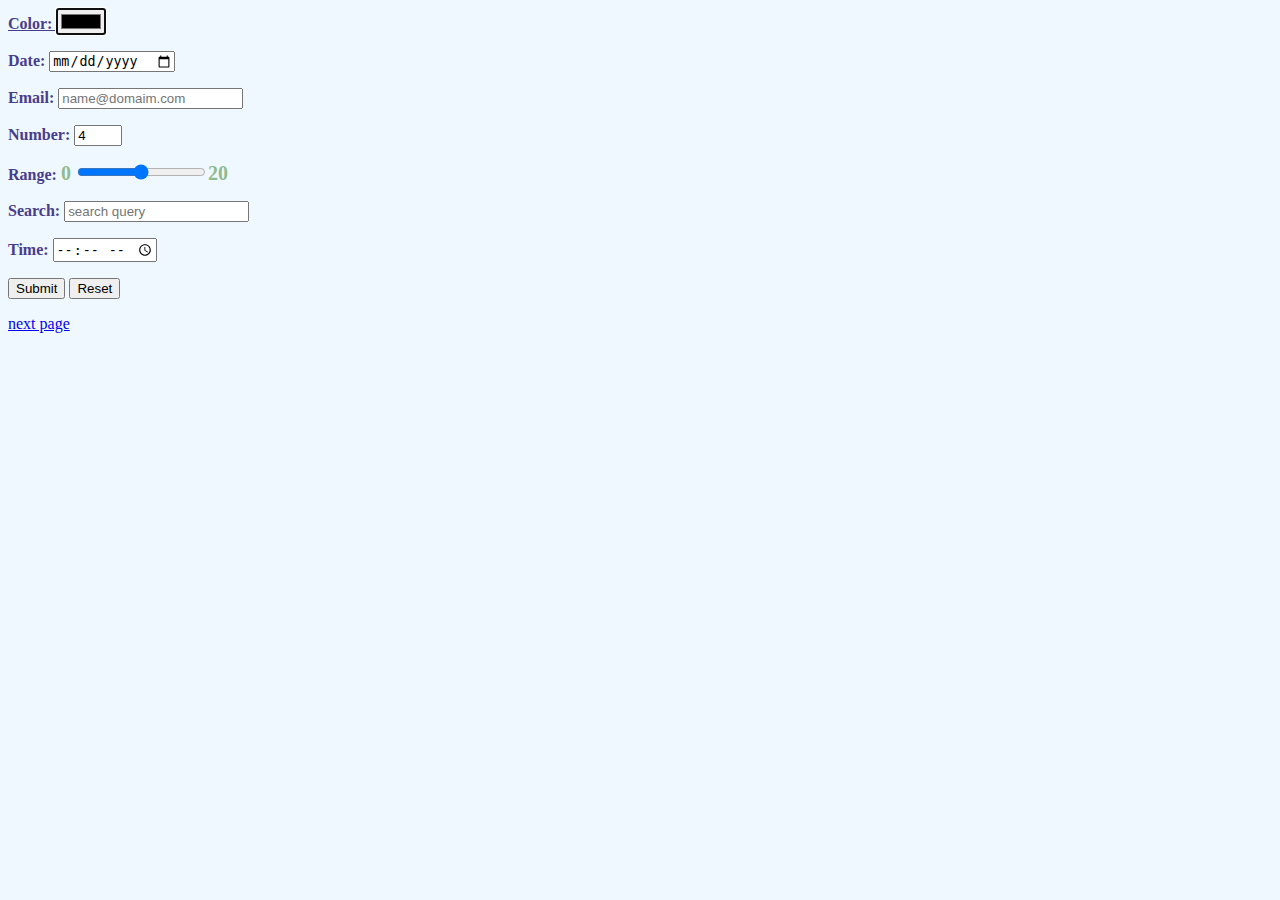
<file: HW2/index.html>
<!DOCTYPE html>
<html>
<head>
	<style>
		body {background-color: #F0F8FF;}
		label{font-weight: bold; color: DarkSlateBlue}
		number{font-size: 15pt; color: coral;}
		.extra number{font-size: 15pt; color: DarkSeaGreen;}
		#ul{text-decoration: underline;}
	</style>
</head>
<body>
	<label id="ul">Color: 
		<input type="color" autofocus />
	</label>
	<p><label>Date: 
		<input type="date">
	</label>
	<p><label>Email: 
		<input type="email" name="email" placeholder="name@domaim.com">
	</label>
	<p><label>Number: 
		<input type="number" name="number" min="0" max="7" value="4">
	</label>
	<p><label class="extra">Range: <number>0</number>
		<input type="range" name="range" min="0" max="20"><number>20</number>
	</label>
	<p><label>Search: 
		<input type="search" name="search" placeholder="search query">
	</label>
	<p><label>Time: 
		<input type="time" name="time">
	</label>
	<p>
		<input type="submit" name="submit">
		<input type="reset" name="reset">
	</p>
	<p>
		<a href="https://mina0829.github.io/HW2/p2.html" title="Next Page">next page</a> 
	</p>
</body>
</html>
</file>
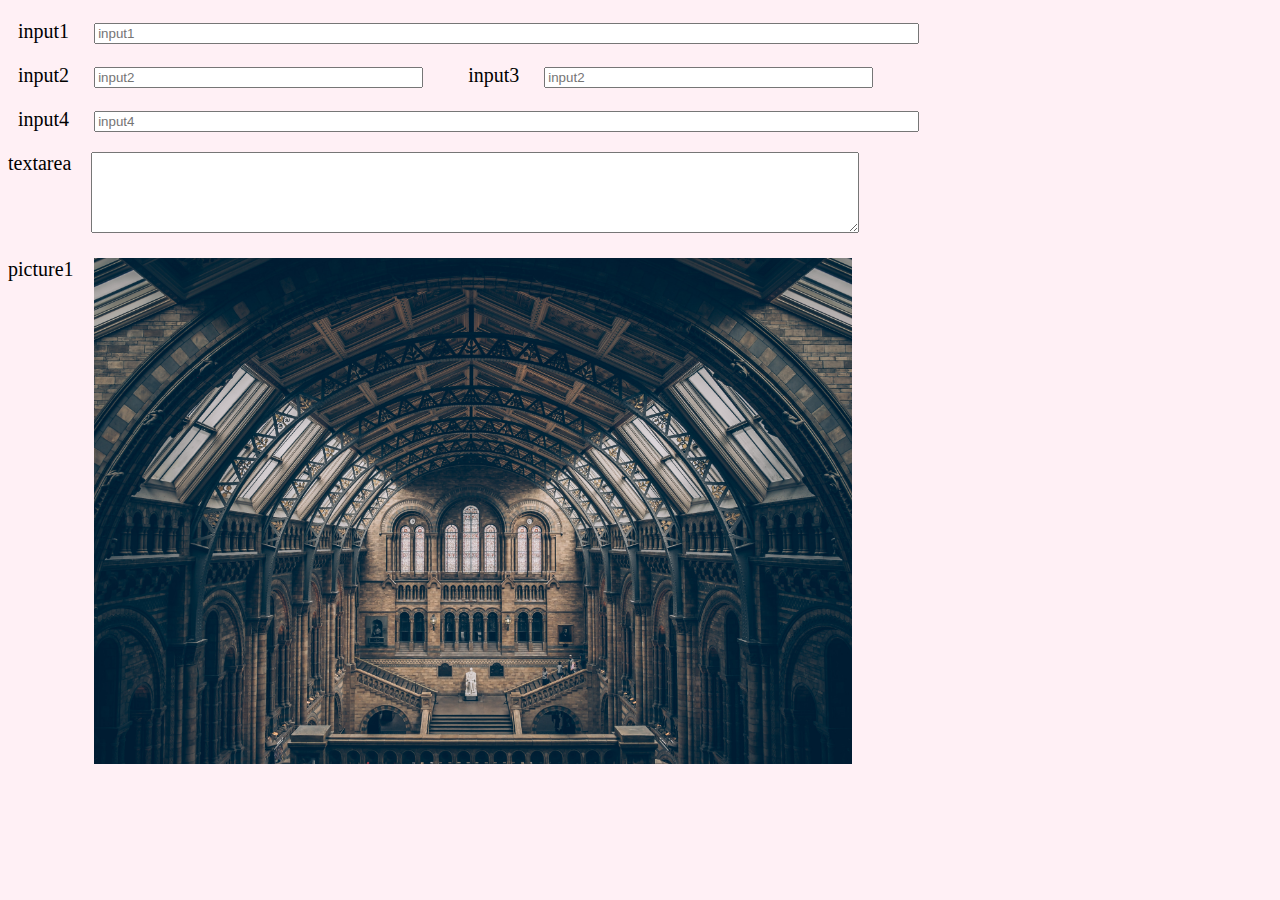
<file: HW3/index.html>
<!DOCTYPE html>
<html>
<head>
	<link rel="stylesheet" type="text/css" href="style2.css">
	<title>HW3</title>
</head>
<body>
	<p>&ensp;input1&ensp;&ensp;
		<label>
			<input type="text" name="input1" size="100" placeholder="input1">
		</label>
	</p>
	<div>&ensp;input2&ensp;&ensp;
		<label>
			<input type="text" name="input2" size="38" placeholder="input2">
		</label>
	&ensp;&ensp;&ensp;</div>
	<p>&ensp;input3&ensp;&ensp;
		<label>
			<input type="text" name="input3" size="38" placeholder="input2">
		</label>
	</p>
	<p>&ensp;input4&ensp;&ensp;
		<label>
			<input type="text" name="input4" size="100" placeholder="input4">
		</label>
	</p>
	<div>textarea&ensp;&ensp;</div>
	<p>
		<label>
			<textarea name="message" cols="93" rows="5"></textarea>
		</label>
	</p>
	<div>picture1&ensp;&ensp;</div>
	<p><img src="房子.jpg" alt="house" width="60%"></p>
</body>
</html>
</file>
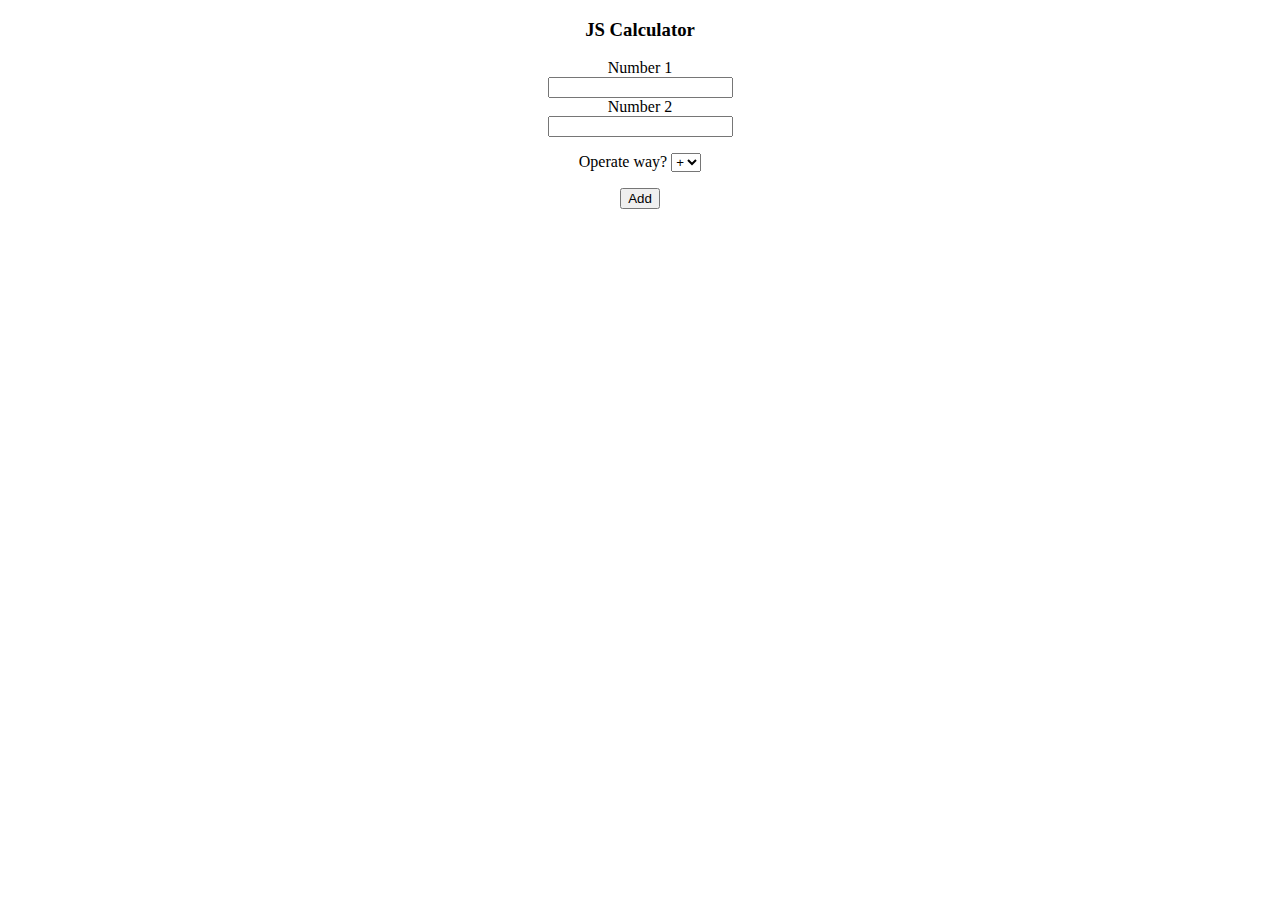
<file: JS_HW2/index.html>
<!DOCTYPE html>
<html>
<head>
	<meta charset="utf-8">
	<meta name="viewport" content="width=device-width, initial-scale=1">
	<title>JS calculator</title>
</head>
<body>
	<center>
	<h3><p>JS Calculator</p></h3>
	<div>Number 1</div>
	<label>
		<input id="number1" type="number" size = "25">
	</label>
	<div>Number 2</div>
	<label>
		<input id="number2" type="number" size = "25">
	</label>

	<p>Operate way?
	<label>
		<select id="operateWay">
			<option id="1">+</option>
			<option id="2">-</option>
			<option id="3">*</option>
			<option id="4">/</option>
		</select>
	</label></p>

	<form action="#">
		<p><input id="add" type="button" value="Add"></p>
	</form>
	
	<h3><p id="result"></p></h3>
		
	</center>

	<script>
		var result;

		function start(){
			var button = document.getElementById("add");
			button.addEventListener("click", culculate, false);
		}

		function culculate(){
			var num1 = document.getElementById("number1").value;
			var num2 = document.getElementById("number2").value;
			var opSelected = document.getElementById("operateWay");
			
			switch(opSelected.selectedIndex){
				case 0:
					result = sum(num1, num2);
					break;
				case 1:
					result = minus(num1, num2);
					break;
				case 2:
					result = multiply(num1, num2);
					break;
				case 3:
					result = divided(num1, num2);
					break;
			}
			updateResult(result);
		}

		function sum(num1, num2){
			return Number(num1) + Number(num2);
		}

		function minus(num1, num2){
			return Number(num1) - Number(num2);
		}

		function multiply(num1, num2){
			return Number(num1) * Number(num2);
		}

		function divided(num1, num2){
			return Number(num1) / Number(num2);
		}

		function updateResult(result){
			var printResult = document.getElementById("result");
			printResult.innerHTML = "result = " + result;
		}

		window.addEventListener("load", start, false);
	</script>
</body>
</html>
</file>
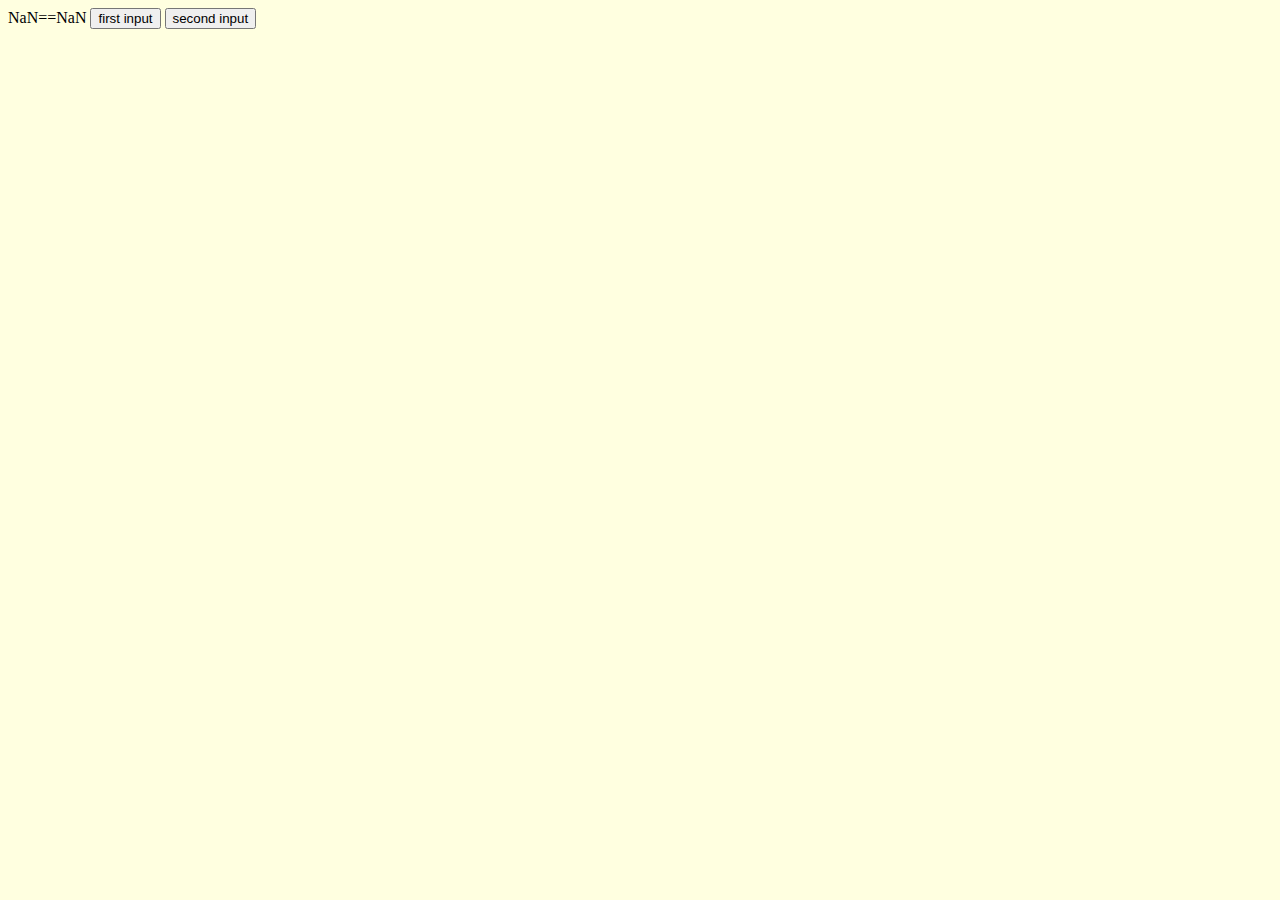
<file: JS_Lab1/index.html>
<!DOCTYPE html>
<html>
<head>
	<meta charset="utf-8">
	<meta name="viewport" content="width=device-width, initial-scale=1">
	<title>ex1</title>
</head>
<body>
	<script>
		var s1;
		var s2;
		var num1;
		var num2;

		s1 = window.prompt("Enter first integer: ");
		s2 = window.prompt("Enter second integer: ");

		num1 = parseInt(s1);
		num2 = parseInt(s2);

		if(num1 > num2){
			document.body.style.backgroundColor = 'lightblue';
			document.writeln(num1 + ">" + num2);
		}else if(num1 < num2){
			document.body.style.backgroundColor = 'lightgreen';
			document.writeln(num1 + "<" + num2);
		}else{
			document.body.style.backgroundColor = 'lightyellow';
			document.writeln(num1 + "==" + num2);
		}

	</script>

	<input type="button" value="first input" onclick="alert(num1)">
	<input type="button" value="second input" onclick="alert(num2)">
</body>
</html>
</file>
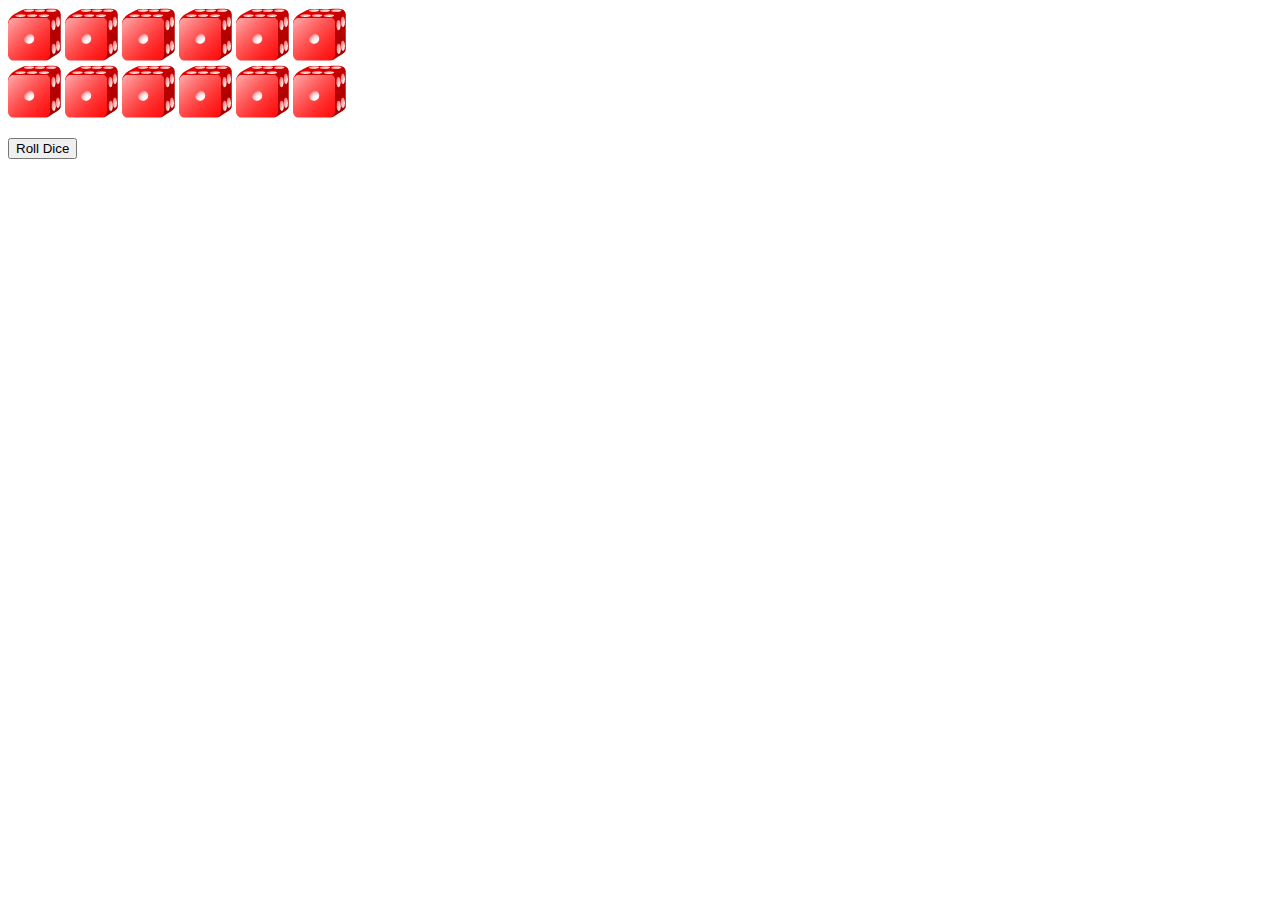
<file: JS_Lab2/index.html>
<!DOCTYPE html>
<html>
<head>
	<meta charset="utf-8">
	<meta name="viewport" content="width=device-width, initial-scale=1">
	<title></title>
</head>
<body>
		<img id = "die1" src = "die1.png" alt = "die 1 image">
		<img id = "die2" src = "die1.png" alt = "die 2 image">
		<img id = "die3" src = "die1.png" alt = "die 3 image">
		<img id = "die4" src = "die1.png" alt = "die 4 image">
		<img id = "die5" src = "die1.png" alt = "die 5 image">
		<img id = "die6" src = "die1.png" alt = "die 6 image">
		<div><img id = "die7" src = "die1.png" alt = "die 7 image">
		<img id = "die8" src = "die1.png" alt = "die 8 image">
		<img id = "die9" src = "die1.png" alt = "die 9 image">
		<img id = "die10" src = "die1.png" alt = "die 10 image">
		<img id = "die11" src = "die1.png" alt = "die 11 image">
		<img id = "die12" src = "die1.png" alt = "die 12 image">
	
	<form action="#">
		<p><input id="rollButton" type="button" value="Roll Dice"></p>
	</form>

	<div id="frequencyTableDiv"></div>

	<script >
		var frequency1 = 0;
		var frequency2 = 0;
		var frequency3 = 0;
		var frequency4 = 0;
		var frequency5 = 0;
		var frequency6 = 0;
		var totalDice = 0;


		function start(){
			var button = document.getElementById("rollButton");
			button.addEventListener("click", rollDice, false);
		}

		function rollDice(){
			var face;
			for(var i = 1; i <= 12; i++){
				face = Math.floor(1 + Math.random()*6);
				setImage(i, face);
				tallyRolls(face);
				++totalDice;
			}
			updateFrequencyTable();
		}

		function setImage(dieNum, face){
			var dieImg = document.getElementById("die" + dieNum);
			dieImg.setAttribute("src", "die" + face + ".png");
			dieImg.setAttribute("alt", "die with " + face + " spot(s)");
		}

		function tallyRolls(face){
			switch(face){
				case 1:
					++frequency1;
					break;
				case 2:
					++frequency2;
					break;
				case 3:
					++frequency3;
					break;
				case 4:
					++frequency4;
					break;
				case 5:
					++frequency5;
					break;
				case 6:
					++frequency6;
					break;
			}
		}

		function updateFrequencyTable(){
			var tableDiv = document.getElementById("frequencyTableDiv");

			tableDiv.innerHTML = "<table>" +
								"<caption>Die Rolling Frequencies</caption>" + "<thead><th>Face</th><th>Frequency</th>" + "<th>Percent</th><thead>" + 
								"<tbody><tr><td>1</td> <td>" + frequency1 + "</td><td>" + Math.floor((frequency1/totalDice)*100) + "%" + "</td></tr>" +
								"<tbody><tr><td>2</td> <td>" + frequency2 + "</td><td>" + Math.floor((frequency2/totalDice)*100) + "%" + "</td></tr>" +
								"<tbody><tr><td>3</td> <td>" + frequency3 + "</td><td>" + Math.floor((frequency3/totalDice)*100) + "%" + "</td></tr>" +
								"<tbody><tr><td>4</td> <td>" + frequency4 + "</td><td>" + Math.floor((frequency4/totalDice)*100) + "%" + "</td></tr>" +
								"<tbody><tr><td>5</td> <td>" + frequency5 + "</td><td>" + Math.floor((frequency5/totalDice)*100) + "%" + "</td></tr>" +
								"<tbody><tr><td>6</td> <td>" + frequency6 + "</td><td>" + Math.floor((frequency6/totalDice)*100) + "%" + "</td></tr>" +
								"</tbody></table>";
		}

		window.addEventListener("load", start, false);
	</script>
</body>
</html>
</file>
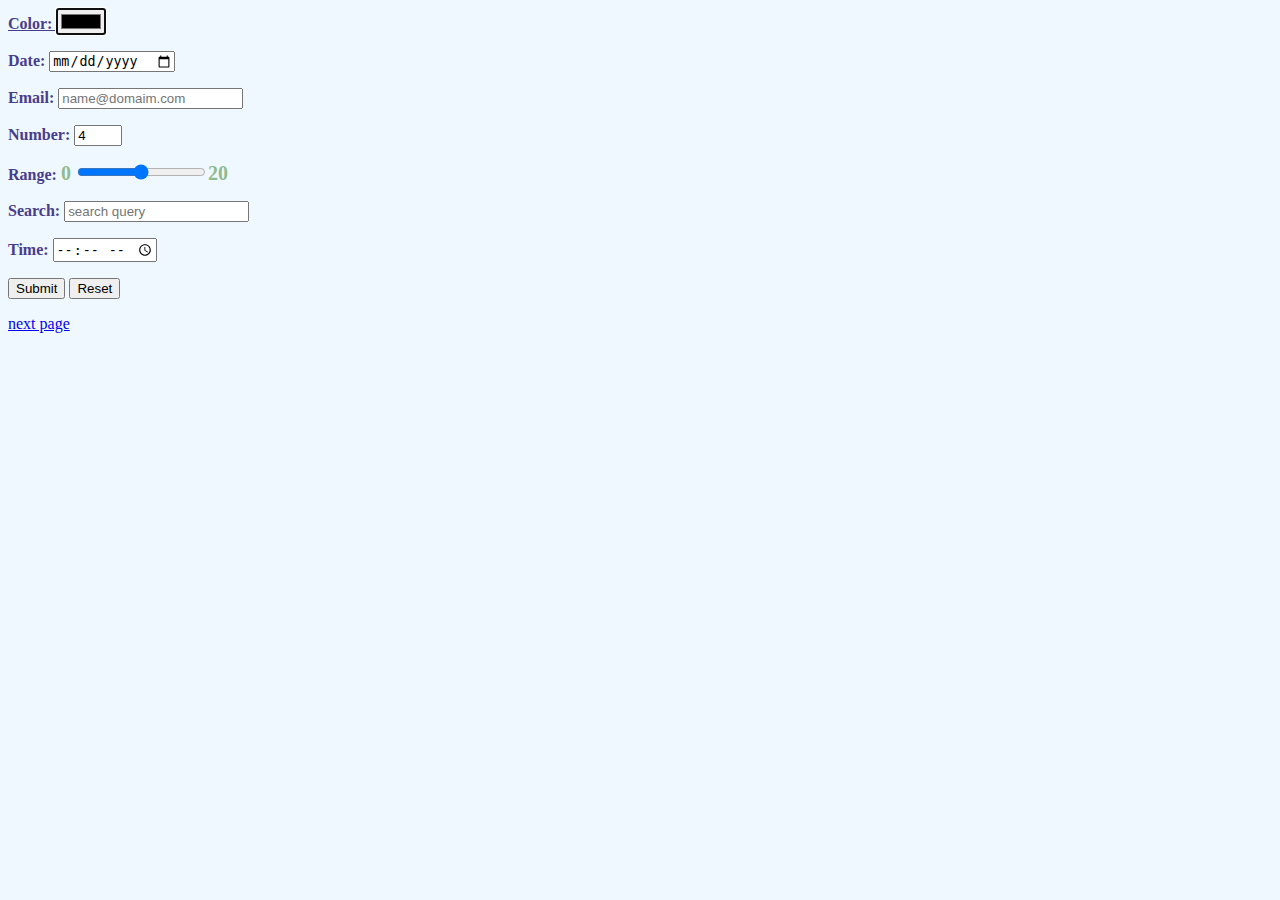
<file: lab2/index.html>
<!DOCTYPE html>
<html>
<head>
	<style>
		body {background-color: #F0F8FF;}
		label{font-weight: bold; color: DarkSlateBlue}
		number{font-size: 15pt; color: coral;}
		.extra number{font-size: 15pt; color: DarkSeaGreen;}
		#ul{text-decoration: underline;}
	</style>
</head>
<body>
	<label id="ul">Color: 
		<input type="color" autofocus />
	</label>
	<p><label>Date: 
		<input type="date">
	</label>
	<p><label>Email: 
		<input type="email" name="email" placeholder="name@domaim.com">
	</label>
	<p><label>Number: 
		<input type="number" name="number" min="0" max="7" value="4">
	</label>
	<p><label class="extra">Range: <number>0</number>
		<input type="range" name="range" min="0" max="20"><number>20</number>
	</label>
	<p><label>Search: 
		<input type="search" name="search" placeholder="search query">
	</label>
	<p><label>Time: 
		<input type="time" name="time">
	</label>
	<p>
		<input type="submit" name="submit">
		<input type="reset" name="reset">
	</p>
	<p>
		<a href="https://mina0829.github.io/lab2/HW2.html" title="Next Page">next page</a> 
	</p>
</body>
</html>
</file>
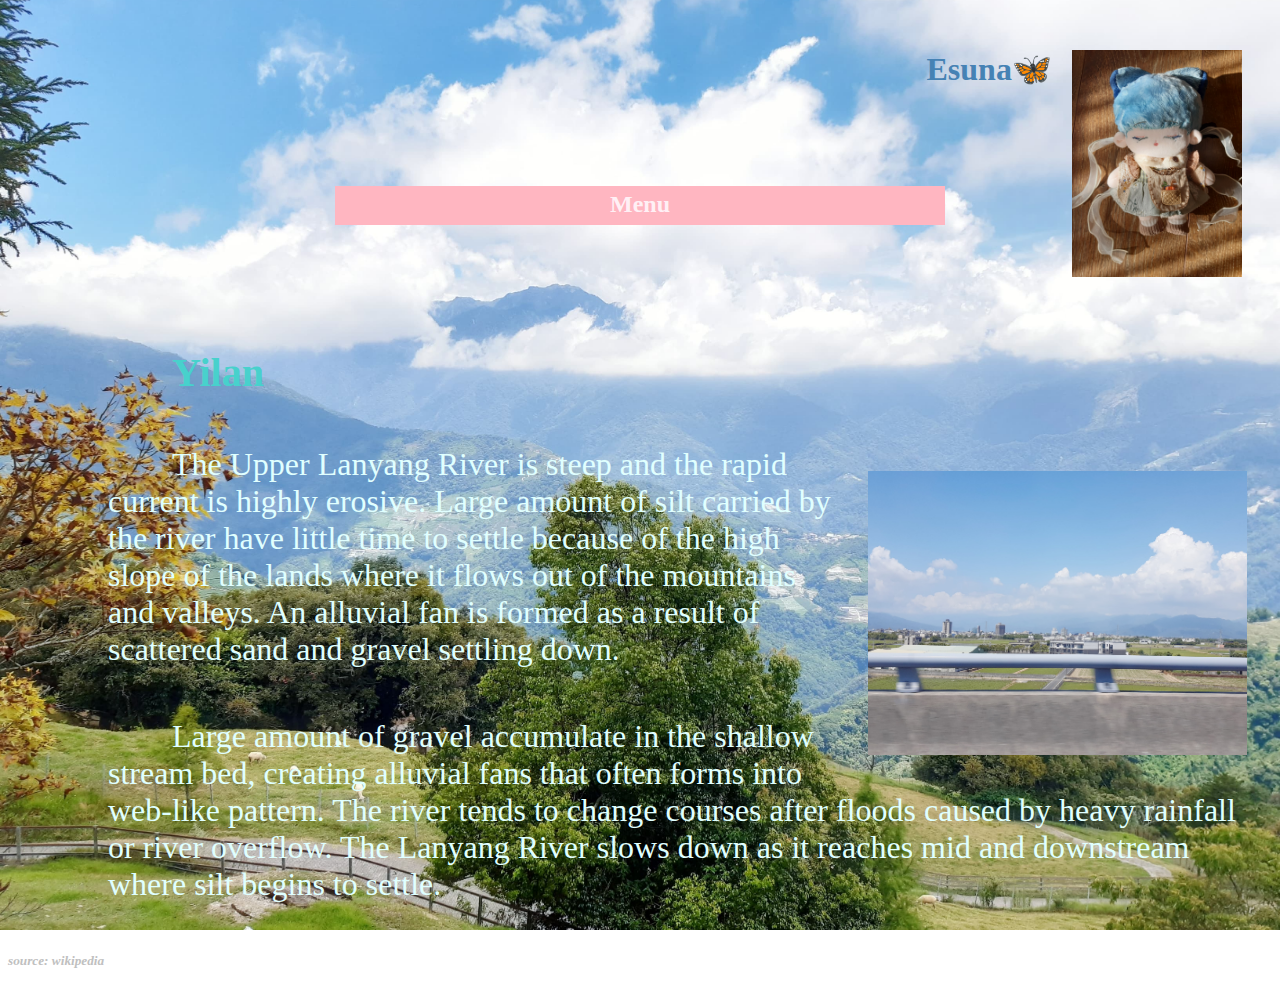
<file: lab3/index.html>
<!DOCTYPE html>
<html>
<head>
	<title>lab3</title>
	<link rel="stylesheet" type="text/css" href="style1.css">
</head>
<body>
	<div>
		<img src="娃娃.jpg" alt="doll" width="15%">
	</div>
	<h1>Esuna🦋</h1>
	<p>
		<center><nav>Menu
			<ul>
				<li><a href="#">宜蘭</a></li>
				<li><a href="#">風景</a></li>
				<li><a href="#">換</a></li>
				<li><a href="#">分數</a></li>
				<li><a href="#">拜託🥺</a></li>
			</ul>
		</nav></center>
	</p>
	<div>
		<span class="dark">Yilan</span>
	</div>
	<img src="宜蘭.jpg" alt="yilan" width="30%">
	<div>
		The Upper Lanyang River is steep and the rapid current is highly erosive. Large amount of silt carried by the river have little time to settle because of the high slope of the lands where it flows out of the mountains and valleys. An alluvial fan is formed as a result of scattered sand and gravel settling down.
	</div>
	<div>
		Large amount of gravel accumulate in the shallow stream bed, creating alluvial fans that often forms into web-like pattern. The river tends to change courses after floods caused by heavy rainfall or river overflow. The Lanyang River slows down as it reaches mid and downstream where silt begins to settle.
	</div>
	<h5>
		source: wikipedia
	</h5>
</body>
</html>
</file>
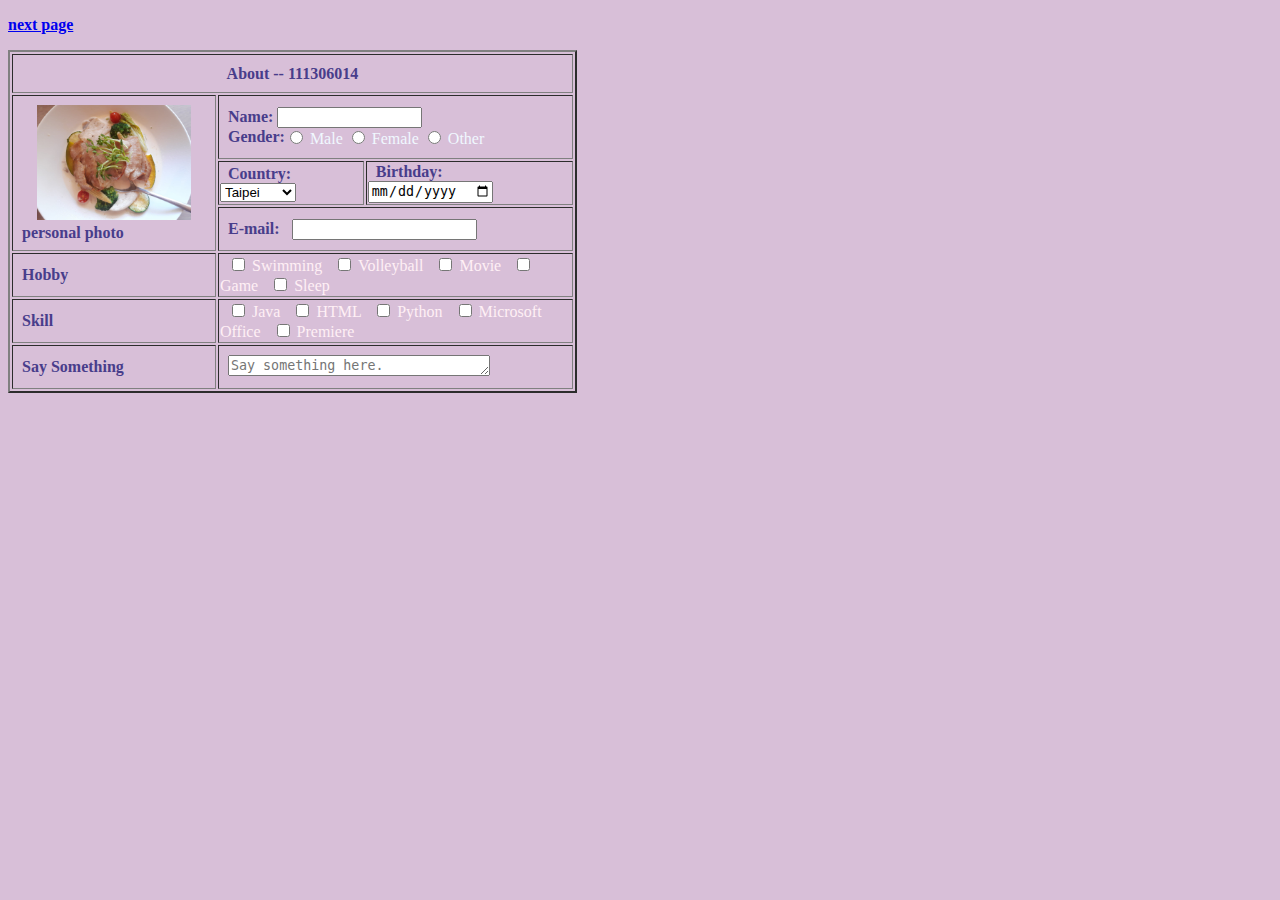
<file: HW2/p2.html>
<!DOCTYPE html>
<html>
<head>
	<style>
		body{background-color: Thistle;}
		label, thead{font-size: 12pt; font-weight: bold; color: DarkSlateBlue;}
		#options1{color: AliceBlue;}
		.options2{color: LavenderBlush;}
	</style>
	<title>About Me</title>
</head>
<body>
	<table border="2" style=" width:45%" >
		<thead>
			<tr>
				<th colspan="3" height="35px"><center>About -- 111306014</th>
			</tr>
		</thead>
		<tbody>
			<tr>
				<td rowspan="3" width="200px">
					<center><img src="燉飯.jpg" alt = "Pork Rice with Béchamel sauce" height="115px"></center>
					&ensp;<label>personal photo</label>
				</td>
				<td colspan="2" height="60px">
					<label>&ensp;Name: 
						<input name = "name" type = "text" size = "15" maxlength = "15">
					</label>
					<br><label style="float:left;" >&ensp;Gender: </label>
						<form id="options1">
							<input type="radio" name="gender" value="male" > Male
							<input type="radio" name="gender" value="female" > Female
							<input type="radio" name="gender" value="other" > Other
						</form>
				</td>
			</tr>
			<tr>
				<td height="40px"><label style="float:left;">&ensp;Country:&ensp;</label>
					<form action="/action_page.php" style="float:left;">
						<select name = "country">
							<option value = "Taipei" > Taipei </option>
							<option value = "Tainan" > Tainan </option>
							<option value = "Taichung" > Taichung </option>
							<option value = "Taoyuan" > Taoyuan </option>
						</select>
					</form>
				</td>
				<td height="40px"><label>&ensp;Birthday:&ensp;</label>
					<input type="date" name="birthday">
				</td>
			</tr>
			<tr>
				<td colspan="2" height="40px"><label>&ensp;E-mail:&ensp;</label>
					<input name = "mail" type = "text" size = "20" maxlength = "50">
				</td>
			</tr>
			<tr>
				<td  height="40px">
					<label>&ensp;Hobby</label>
				</td>
				<td colspan="2"  height="40px">
					<form action="/action_page.php" method="get" class="options2">
						&ensp;<input type="checkbox" name="hobby" value="swimming"> Swimming
						&ensp;<input type="checkbox" name="hobby" value="volleyball"> Volleyball
						&ensp;<input type="checkbox" name="hobby" value="movie"> Movie
						&ensp;<input type="checkbox" name="hobby" value="game"> Game
						&ensp;<input type="checkbox" name="hobby" value="sleep"> Sleep
					</form>
				</td>
			</tr>
			<tr>
				<td height="40px"><label>&ensp;Skill</label></td>
				<td colspan="2" height="40px">
					<form action="/action_page.php" method="get" class="options2">
						&ensp;<input type="checkbox" name="skill" value="java"> Java
						&ensp;<input type="checkbox" name="skill" value="html"> HTML
						&ensp;<input type="checkbox" name="skill" value="python"> Python
						&ensp;<input type="checkbox" name="skill" value="microsoft office"> Microsoft Office
						&ensp;<input type="checkbox" name="skill" value="premiere"> Premiere
					</form>
				</td>
			</tr>
			<tr>
				<td height="40px"><label>&ensp;Say Something</label></td>
				<td colspan="2" height="40px">
					&ensp;<textarea name="message" cols="30" rows="1" 
					placeholder="Say something here."></textarea>
				</td>
			</tr>
		</tbody>
	<p>
		<label><a href="https://mina0829.github.io/HW2/p3.html" title="Next Page">next page</a></label>
	</p>
</body>
</html>
</file>
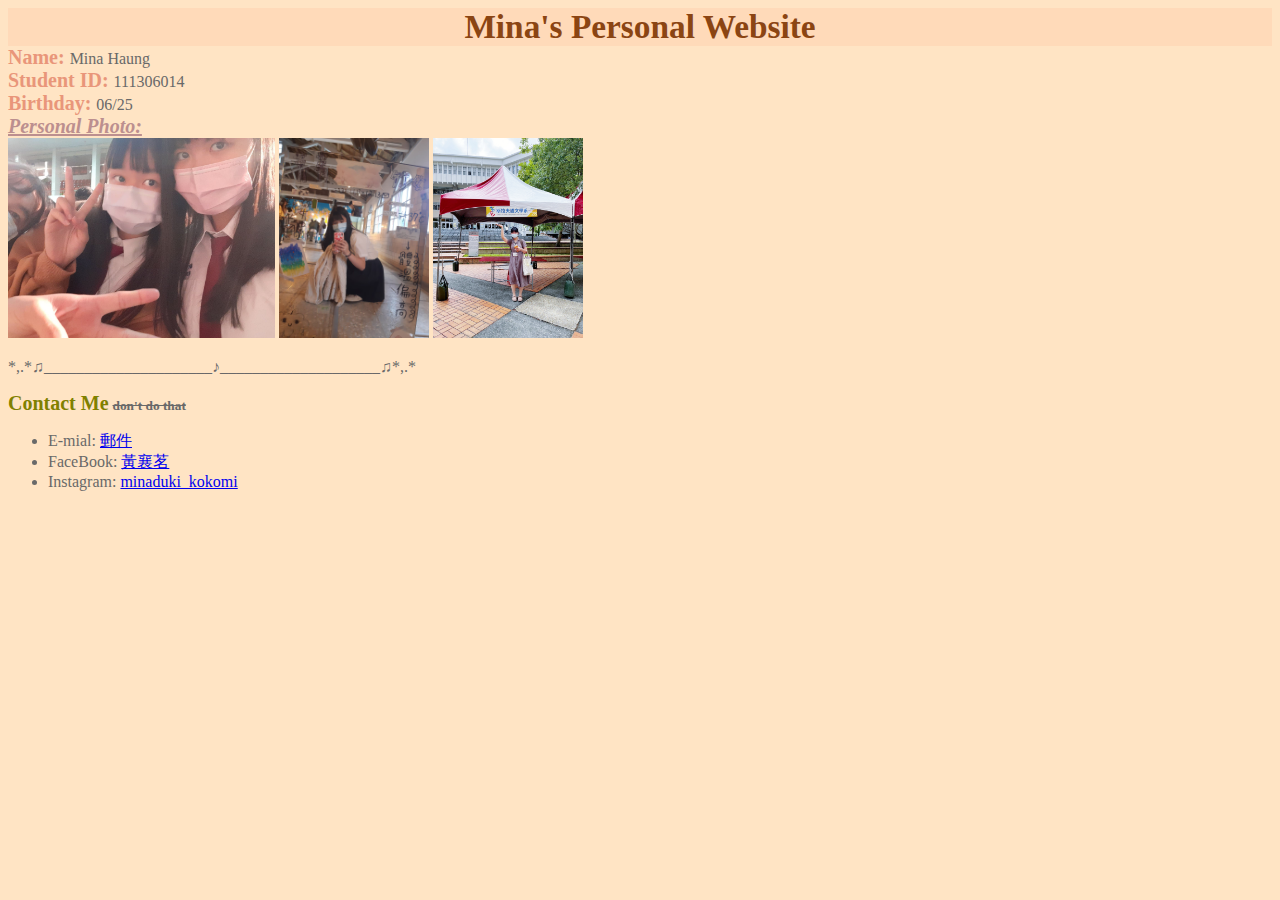
<file: HW2/p3.html>
<!DOCTYPE html>
<html>
<head>
	<style>
		body{background-color: Bisque; color: DimGrey;}
		center{font-size: 25pt; background-color: PeachPuff}
		label{font-size: 15pt; font-weight: bolder; }
		label em{text-decoration: underline; color: RosyBrown}
		
		#color1{color: SaddleBrown;}
		.color2{color: DarkSalmon;}
		.color3{color: Olive;}
		.deco{font-size: 10pt; text-decoration: line-through;}
	</style>
	<title>personal website</title>
</head>
<body>
	<center id="color1"><strong>
		Mina's Personal Website
	</strong></center>
	<label class="color2">Name: </label>Mina Haung
	<br><label class="color2">Student ID: </label>111306014
	<br><label class="color2">Birthday: </label>06/25
	<br><label class="color2"><em>Personal Photo: </em></label>
	<br><img src="個人照片1.jpg" height="200px">
	<img src="個人照片2.jpg" height="200px">
	<img src="個人照片3.jpg" height="200px">
	<p>*,.*♫_____________________♪____________________♫*,.*</p>
	<p><label class="color3">Contact Me</label>
	<label class="deco">don't do that</label></p>
	<ul>
		<li>E-mial: <a href="mailto: 111306014@g.nccu.edu.tw">郵件</a></li>
		<li>FaceBook: <a href="https://www.facebook.com/profile.php?id=100012897883803">黃襄茗</a></li>
		<li>Instagram: <a href="https://www.instagram.com/minaduki_kokomi/">minaduki_kokomi</a></li>
	</ul>
</body>
</html>
</file>
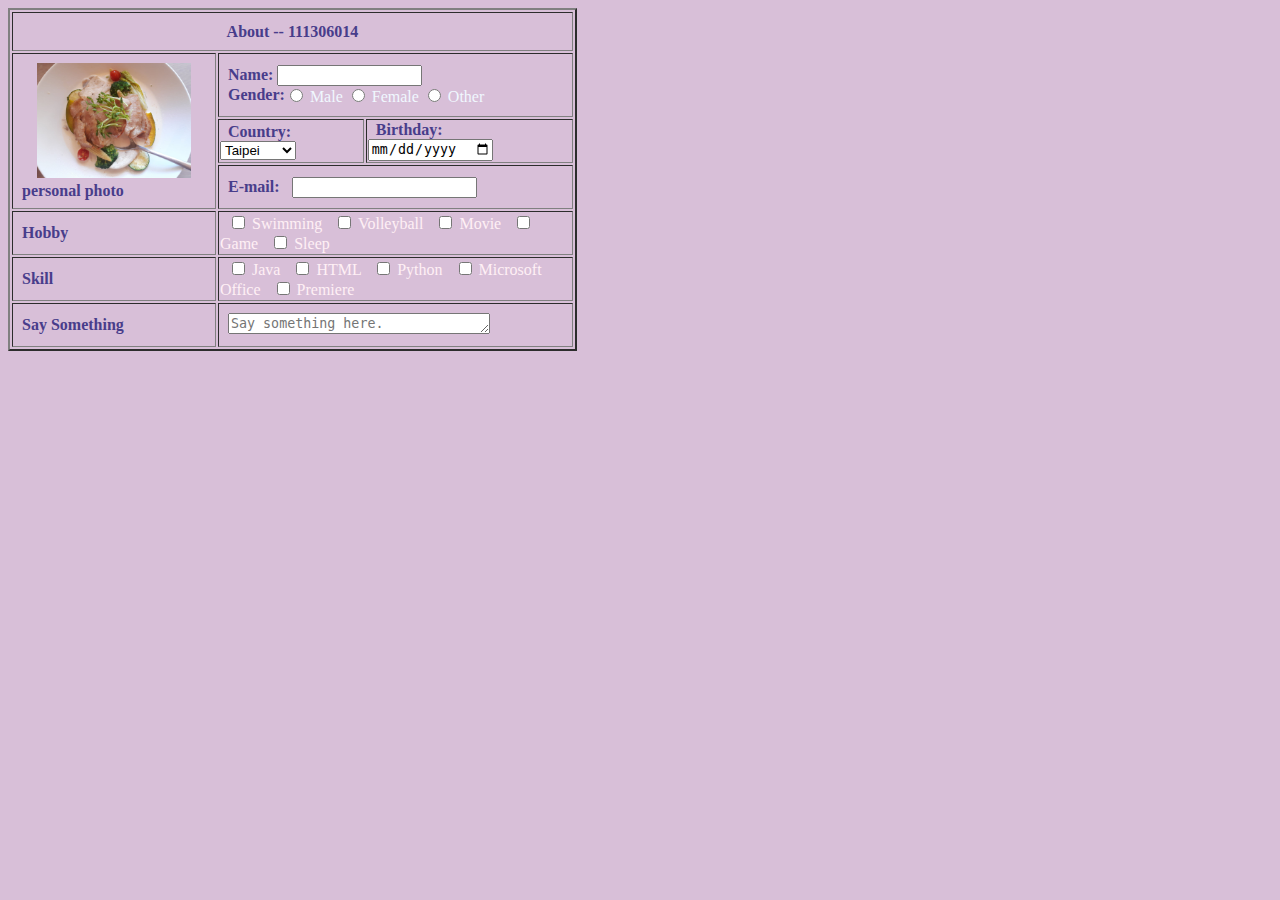
<file: lab2/HW2.html>
<!DOCTYPE html>
<html>
<head>
	<style>
		body{background-color: Thistle;}
		label, thead{font-size: 12pt; font-weight: bold; color: DarkSlateBlue;}
		#options1{color: AliceBlue;}
		.options2{color: LavenderBlush;}
	</style>
	<title>About Me</title>
</head>
<body>
	<table border="2" style=" width:45%" >
		<thead>
			<tr>
				<th colspan="3" height="35px"><center>About -- 111306014</th>
			</tr>
		</thead>
		<tbody>
			<tr>
				<td rowspan="3" width="200px">
					<center><img src="燉飯.jpg" alt = "Pork Rice with Béchamel sauce" height="115px"></center>
					&ensp;<label>personal photo</label>
				</td>
				<td colspan="2" height="60px">
					<label>&ensp;Name: 
						<input name = "name" type = "text" size = "15" maxlength = "15">
					</label>
					<br><label style="float:left;" >&ensp;Gender: </label>
						<form id="options1">
							<input type="radio" name="gender" value="male" > Male
							<input type="radio" name="gender" value="female" > Female
							<input type="radio" name="gender" value="other" > Other
						</form>
				</td>
			</tr>
			<tr>
				<td height="40px"><label style="float:left;">&ensp;Country:&ensp;</label>
					<form action="/action_page.php" style="float:left;">
						<select name = "country">
							<option value = "Taipei" > Taipei </option>
							<option value = "Tainan" > Tainan </option>
							<option value = "Taichung" > Taichung </option>
							<option value = "Taoyuan" > Taoyuan </option>
						</select>
					</form>
				</td>
				<td height="40px"><label>&ensp;Birthday:&ensp;</label>
					<input type="date" name="birthday">
				</td>
			</tr>
			<tr>
				<td colspan="2" height="40px"><label>&ensp;E-mail:&ensp;</label>
					<input name = "mail" type = "text" size = "20" maxlength = "50">
				</td>
			</tr>
			<tr>
				<td  height="40px">
					<label>&ensp;Hobby</label>
				</td>
				<td colspan="2"  height="40px">
					<form action="/action_page.php" method="get" class="options2">
						&ensp;<input type="checkbox" name="hobby" value="swimming"> Swimming
						&ensp;<input type="checkbox" name="hobby" value="volleyball"> Volleyball
						&ensp;<input type="checkbox" name="hobby" value="movie"> Movie
						&ensp;<input type="checkbox" name="hobby" value="game"> Game
						&ensp;<input type="checkbox" name="hobby" value="sleep"> Sleep
					</form>
				</td>
			</tr>
			<tr>
				<td height="40px"><label>&ensp;Skill</label></td>
				<td colspan="2" height="40px">
					<form action="/action_page.php" method="get" class="options2">
						&ensp;<input type="checkbox" name="skill" value="java"> Java
						&ensp;<input type="checkbox" name="skill" value="html"> HTML
						&ensp;<input type="checkbox" name="skill" value="python"> Python
						&ensp;<input type="checkbox" name="skill" value="microsoft office"> Microsoft Office
						&ensp;<input type="checkbox" name="skill" value="premiere"> Premiere
					</form>
				</td>
			</tr>
			<tr>
				<td height="40px"><label>&ensp;Say Something</label></td>
				<td colspan="2" height="40px">
					&ensp;<textarea name="message" cols="30" rows="1" 
					placeholder="Say something here."></textarea>
				</td>
			</tr>
		</tbody>
</body>
</html>
</file>
<file: HW3/style2.css>
@media screen{
	body{
		background-color: LavenderBlush;
		font-size: 15pt;
		font-family: serif, Microsoft JhengHei, cursive;
	}
	label{
		margin-left: auto;
		margin-right: auto;
	}
	div{
		float: left;
	}
}

@media print{
	body{
		background-color: white;
		font-size: 15pt;
		font-family: serif, Microsoft JhengHei, cursive;
	}
	label{
		margin-left: auto;
		margin-right: auto;
	}
}
</file>
<file: lab3/style1.css>
body{
	background-image: url('風景.jpg');
	background-position: center center;
	background-size: cover;
	background-repeat: no-repeat;
	background-attachment: fixed;
	font-family: serif, Microsoft JhengHei, cursive;
}
p{
	font-size: 18pt;
	color: slategray;
	text-indent: 5em;

	padding: 25px 25px 25px 25px;
}
div{
	font-size: 24pt;
	color: LightCyan;
	text-indent: 2em;
	margin-top: 50px;
	margin-bottom: 50px;
	margin-left: 100px;
	margin-right: 30px;
}
div span{
	font-size: 30pt;
	text-indent: 0em;
	margin-top: 50px;
	margin-bottom: 50px;
	margin-left: 0px;
	margin-right: 0px;
}
img{
	float: right;
	padding: 25px 25px 25px 25px;
}
div img{
	padding: 0px 0px 10px 10px;
	margin: 0px 0px 10px 10px;
}
h1{
	color: SteelBlue;
	text-align: right;
}
h5{
	color: silver;
	font-style: italic;
}
nav{
	color: LavenderBlush;
	font-size: 18pt;
	font-weight: bold;
	border: 5px solid lightpink;
	text-align: center;
	width: 25em;
	height: 1.2em;
	background-color: lightpink;
}
nav ul{
	display: none;
	list-style: none;
	margin: 0;
	padding: 0;
}
nav:hover ul{
	display: block;
}
nav ul li{
	border-right: 5px sold lightpink;
	background-color: white;
	width: 25em;
	height: 1.2em;
}
nav ul li:hover{
	background-color: Linen;
}
a{
	text-decoration: none;
	color: LightCoral;
}
.dark{
	font-size: 30pt;
	color: MediumTurquoise;
	font-weight: bold;
}
</file>
